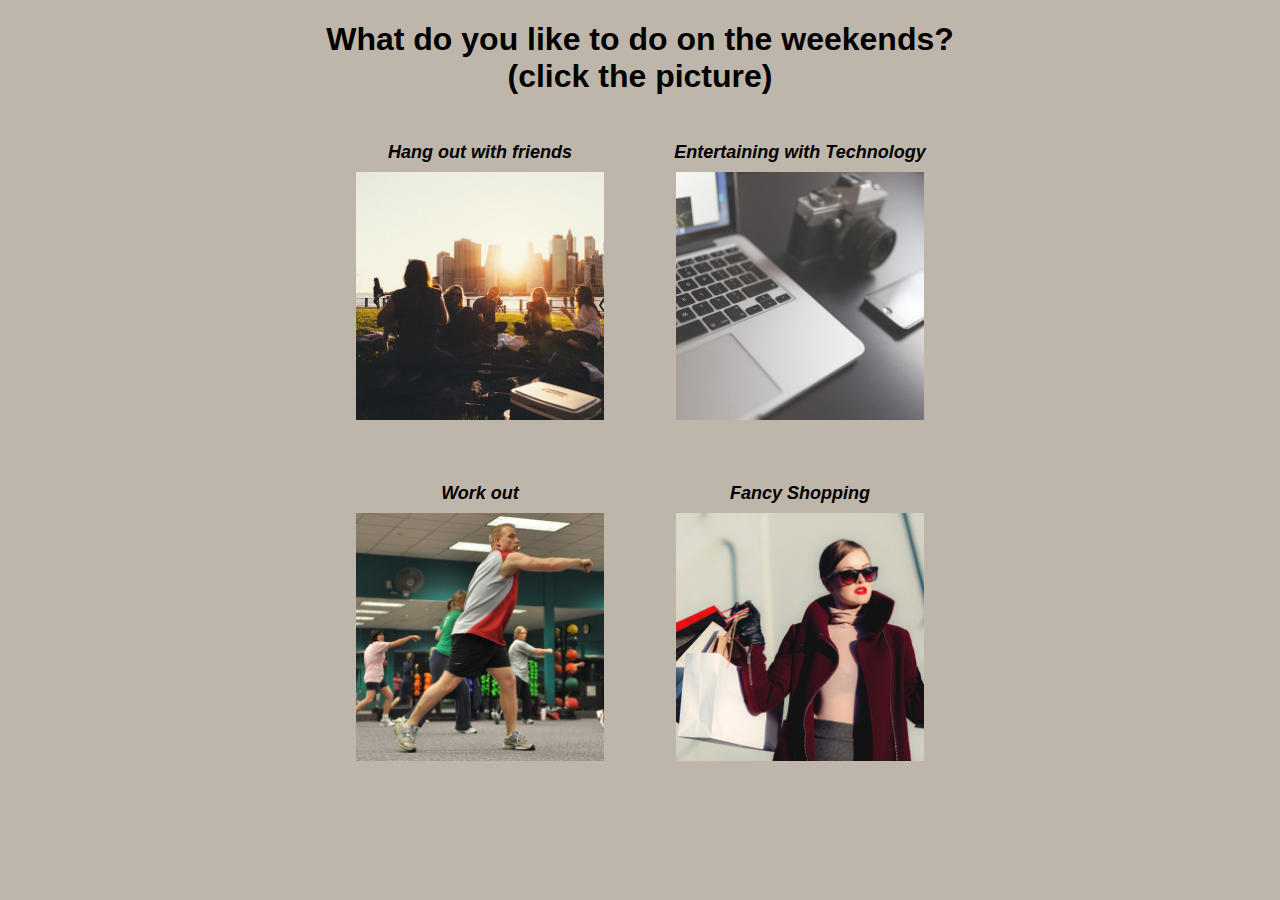
<file: index.html>
<!DOCTYPE html>
<html>

<head>
	<link rel="stylesheet" href="styles.css">
	<title>jQuiz</title>
	<style>


	</style>
</head>

<body>
	<script src="https://ajax.googleapis.com/ajax/libs/jquery/3.3.1/jquery.min.js"></script>
	<script src="https://canvasjs.com/assets/script/canvasjs.min.js"></script>
	<script type="text/javascript"  src='http://cdn.renderedfont.com/js/renderedfont-0.8.min.js#free'></script>


<script>

// Make an AJAX call to Google Script
function callGoogleScript() {

	var url = "https://script.google.com/macros/s/AKfycbw9QcL541wonbEY23jOoUFlBYaiHAZxQdJPW2vtRtLCBNCs1Gon/exec?callback=ctrlq&name=";
	var name = "Amit Agarwal";

	var request = jQuery.ajax({
		crossDomain: true,
		url: url + encodeURIComponent(name),
		method: "GET",
		dataType: "jsonp"
	});

}

// print the returned data
function ctrlq(e) {
	console.log(e.result)
}
</script>

<script>callGoogleScript();</script>


	<center>
		<h1 id="question" text-align: center;>What do you like to do on the weekends? <br> (click the picture)</h1>


		<div id="firstRow" class="row">
			<div class="column">
				<figure>
					<img id="l1" src="./img/q1Social.jpg" style="width:100%" onclick="nextQuestion('l1')">
					<figcaption id="l1caption"> Hang out with friends </figcaption>
				</figure>
			</div>
			<div class="column">
				<figure>
					<img id="l2" src="./img/q1Tech.jpg" style="width:100%" onclick="nextQuestion('l2')">
					<figcaption id="l2caption"> Entertaining with Technology </figcaption>
				</figure>
			</div>
		</div>
		<div id="secondRow" class="row">
			<div class="column">
				<figure>
					<img id="l3" src="./img/q1Lifestyle.jpg" style="width:100%" onclick="nextQuestion('l3')">
					<figcaption id="l3caption"> Work out </figcaption>
				</figure>
			</div>
			<div class="column">
				<figure>
					<img id="l4" src="./img/q1Luxury.jpg" style="width:100%" onclick="nextQuestion('l4')">
					<figcaption id="l4caption"> Fancy Shopping </figcaption>
				</figure>
			</div>
		</div>

	</center>


	<script>

	var tech = 0;
	var social = 0;
	var lifestyle = 0;
	var qn = 0;


	var allQ = ["How did you learn about IQOS?",
	"How would you describe your style?",
	"What is your ideal date night?",
	"What are you most likely to splurge on?",
	"Your ideal get-away is:",
	"What do you find an important characteristic in a partner?",
	"Where do you usually smoke, heat or vape?",
	"What kind of grocery shopper are you?"
];


var alll1 = ["From friends",
"Party animal",
"Dinner at a high-end restaurant",
"Latest gadgets",
"All inclusive package",
"He/She gets along with my friends",
"Everywhere",
"Home delivery"];

var alll2 = ["From Internet",
"With the coolest gadgets",
"Couples massage",
"High-end brands",
"Visiting family and friends",
"That he/she lives healthy",
"Only outside",
"Supermarkets"];

var alll3 = ["Research on smoking alternatives",
"Active & Sporty",
"Playing videogames",
"Anything that can simplify my life",
"Active holiday",
"That he/she is wealthy",
"Only at the parties",
"Healthy food stores"];

var alll4 = ["At the local tobacco shop",
"I try to look my best",
"Not having to do chores for one evening",
"Beauty products",
"Luxury escape",
"That he/she is good looking",
"As little as possible",
"I prefer to eat in a restaurant"];

var namesl1 = ["Social",
"Social", "Luxury", "Tech", "Convenience", "Social", "Convenience", "Convenience"];

var namesl2 = ["Tech",
"Tech", "Vanity", "Luxury", "Social", "Lifestyle", "Vanity", "Social"];

var namesl3 = ["Lifestyle",
"Lifestyle", "Tech", "Convenience", "Lifestyle", "Luxury", "Social", "Lifestyle"];

var namesl4 = ["Convenience",
"Vanity", "Convenience", "Vanity", "Luxury", "Vanity", "Lifestyle", "Luxury"];

var lQ = 8;
var tQ = lQ + 1;

var score = {
	"Vanity": 0,
	"Lifestyle": 0,
	"Social": 0,
	"Convenience": 0,
	"Tech": 0,
	"Luxury": 0,
};

function nextQuestion(pic){

	var fname = document.getElementById(pic).src;

	var last1 = fname.substring(fname.lastIndexOf("/") + 1, fname.length);
	var last2 = last1.substring(2, last1.length - 4);

	// increment score
	score[last2] = score[last2] + 1;

	var qC = qn + 2;

	document.getElementById('question').innerHTML = allQ[qn];
	document.getElementById('l1caption').innerHTML = alll1[qn];
	document.getElementById('l2caption').innerHTML = alll2[qn];
	document.getElementById('l3caption').innerHTML = alll3[qn];
	document.getElementById('l4caption').innerHTML = alll4[qn];

	document.getElementById('l1').src = "./img/q" + qC + namesl1[qn] + ".jpg";
	document.getElementById('l2').src = "./img/q" + qC + namesl2[qn] + ".jpg";
	document.getElementById('l3').src = "./img/q" + qC + namesl3[qn] + ".jpg";
	document.getElementById('l4').src = "./img/q" + qC + namesl4[qn] + ".jpg";

	qn = qn + 1;
	if (qn > lQ){congrats3()}
}


// Render output page
function congrats2(){

	// normalize scores
	score["Tech"] = score["Tech"] * 1.5;
	score["Lifestyle"] = score["Lifestyle"] * (6/5);
	score["Convenience"] = score["Convenience"] * 1.5;
	score["Vanity"] = score["Vanity"] * 2;

	function sum( obj ) {
		var sum = 0;
		for( var el in obj ) {
			if( obj.hasOwnProperty( el ) ) {
				sum += parseFloat( obj[el] );
			}
		}
		return sum;
	}

	tQ = sum(score);


	document.getElementById('question').innerHTML = "";
	document.getElementById('secondRow').innerHTML = "";

	var chart = new CanvasJS.Chart("firstRow", {
		animationEnabled: true,

		title:{
			text:"Your personality composition is likely:"
		},
		axisX:{
			interval: 1
		},
		axisY2:{
			interlacedColor: "rgba(1,77,101,.2)",
			gridColor: "rgba(1,77,101,.1)",
			title: "Percentage"
		},
		data: [{
			type: "bar",
			name: "companies",
			axisYType: "secondary",
			color: "#014D65",
			dataPoints: [
				{ y: Math.round(100*score["Social"]/tQ), label: "Social" },
				{ y: Math.round(100*score["Tech"]/tQ), label: "Tech" },
				{ y: Math.round(100*score["Lifestyle"]/tQ), label: "Lifestyle" },
				{ y: Math.round(100*score["Convenience"]/tQ), label: "Convenience" },
				{ y: Math.round(100*score["Vanity"]/tQ), label: "Vanity" },
				{ y: Math.round(100*score["Luxury"]/tQ), label: "Luxury" },
			]
		}]
	});
	chart.render();

}
// End of the results output


// Render output page
function congrats3(){

	// normalize scores
	score["Tech"] = score["Tech"] * (5/7);
	score["Social"] = score["Social"] * (5/7);
	score["Convenience"] = score["Convenience"] * (6/7);
	score["Vanity"] = score["Vanity"] * (5/7);
	score["Luxury"] = score["Luxury"] * (5/7);

	function sortProperties(obj)
	{
		var sortable=[];
		for(var key in obj)
		{
			sortable.push([key, obj[key]]);
		}

		sortable.sort(function(a, b)
		{
			return a[1]-b[1];
		});
		return sortable; // array in format [ [ key1, val1 ], [ key2, val2 ], ... ]
	}

	// sort the scores
	var sscores = sortProperties(score);

	var last_element = sscores[sscores.length - 1];
	var second_last_element = sscores[sscores.length - 2];

	// Resolve the ties

	var dominant_pillar = last_element["0"];
	var dominant_score = last_element["1"];

	var second_score = second_last_element["1"];

	if (dominant_score == second_score){

		var second_pillar = second_last_element["0"];

		rankPillars = {
			"Vanity": 2,
			"Lifestyle": 5,
			"Social": 3,
			"Convenience": 4,
			"Tech": 1,
			"Luxury": 0
		}

		score[dominant_pillar] = score[dominant_pillar] + rankPillars[dominant_pillar];
		score[second_pillar] = score[second_pillar] + rankPillars[second_pillar];
		sscores = sortProperties(score);
		last_element = sscores[sscores.length - 1];
		var dominant_pillar = last_element["0"];

	}

	// console.log(sortProperties(score));
	// console.log(last_element["0"]);

	function sum( obj ) {
		var sum = 0;
		for( var el in obj ) {
			if( obj.hasOwnProperty( el ) ) {
				sum += parseFloat( obj[el] );
			}
		}
		return sum;
	}

	tQ = sum(score);

	var output_title = {
		"Vanity": "You can have all you want, without all you don’t want. You don’t need to compromise.",
		"Lifestyle": "You base your decisions on facts and information. You choose just the best.",
		"Social": "Moments of enjoyment are important to you. You can enjoy new moments with your friends and family because of IQOS.",
		"Convenience": "Busy day. Busy week. Busy year. But still you find your time. No need to rush anymore with IQOS.",
		"Tech": "You base your decisions on facts and information. You choose just the best.",
		"Luxury": "You love beautiful things, that make you stand out."
	}

	var output_text = {
		"Social": "<br><b>Why is IQOS for you?</b>\
		<br>Nothing gets in the way of your night out with friends. Not even smoke.\
		<br>Because getting together with your friends should be about filling the room with laughs, not smoke.\
		<br>Switching to IQOS means switching from hanging outside to hanging out: Don’t miss any moments thanks to IQOS.",
		"Convenience": "<br><b>Why is IQOS for you?</b>\
		<br> No more ashtray distraction that takes your attention of your book.\
		<br> With IQOS, you only need to focus on enjoying.\
		<br> Windy? No problem! No burning means you can enjoy the moment, even in the wind.",
		"Luxury": "<br><b>Why is IQOS for you?</b>\
		<br> When it’s time to shine, your style takes over. When it’s time to match your look, we’ve got you covered.\
		<br> For those who appreciate the finer things. A great customization for those who always look on the bright side of life.\
		<br> Create the perfect look for you with a host of color and accessory combinations to explore.",
		"Lifestyle": "<br><b>Why is IQOS for you?</b>\
		<br> Tobacco meets Swiss technology. Because the tobacco is heated and not burned, the levels of harmful chemicals are significantly reduced compared to cigarette smoke.\
		<br> No combustion and no smoke and according to air-quality tests, the aerosol does not negatively impact indoor-air quality.\
    <br> According to the scientific studies carried out so far, switching completely to IQOS is likely less risky for your health than to continue smoking cigarettes.",
		"Vanity": "<br><b>Why is IQOS for you?</b>\
		<br> Enjoy the scent of your perfume. Enjoying the scent of freshly roasted coffee. Cigarette-like satisfaction, but not cigarette-like smoke smell.\
    <br> A walk by the sea. The ocean breeze. The salty smell. And a smoke-free tobacco experience that leaves less lingering smell compared to cigarettes, so you can fully enjoy all your senses.\
		<br> Cooking without worrying about ashes. Great feeling!",
		"Tech": "<br><b>Why is IQOS for you?</b>\
		<br> Tobacco meets Swiss technology. The ceramic blade with gold and platinum heats the tobacco from the core. All this to ensure you get the true taste of real tobacco.\
		<br> Pioneering technology and stylish design with the new IQOS ProtectPlusTM System for improved shock resistance and longer durability.\
		<br> Intelligently designed, the IQOS syncs with our downloadable Bluetooth app. Always stay notified of your battery levels, when it is time to clean, or even where your IQOS is located."

	}


	document.getElementById('question').innerHTML = output_title[dominant_pillar];
	document.getElementById('firstRow').innerHTML = "<img src=./img/" + dominant_pillar + ".jpg> <br>";
	document.getElementById('secondRow').innerHTML = output_text[dominant_pillar];

}
// End of the results output

</script>

</body>
</file>
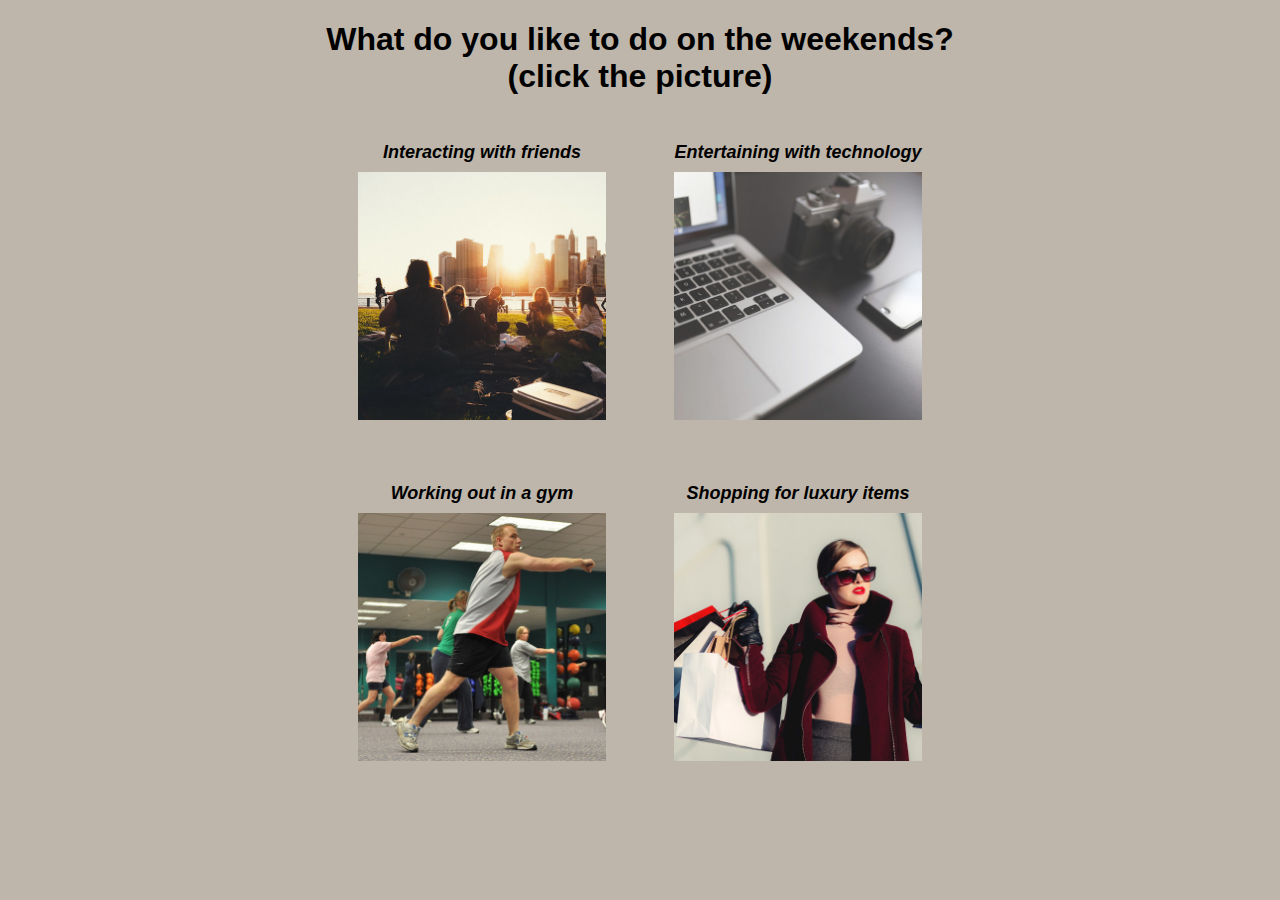
<file: index_min.html>
<!DOCTYPE html><html><head><link rel="stylesheet" href="styles.css"><title>jQuiz</title><style></style></head><body><script src="https://ajax.googleapis.com/ajax/libs/jquery/3.3.1/jquery.min.js"></script><script src="https://canvasjs.com/assets/script/canvasjs.min.js"></script><script type="text/javascript" src='http://cdn.renderedfont.com/js/renderedfont-0.8.min.js#free'></script><center><h1 id="question" text-align: center;>What do you like to do on the weekends? <br>(click the picture)</h1><div id="firstRow" class="row"><div class="column"><figure><img id="l1" src="./img/q1Social.jpg" style="width:100%" onclick="nextQuestion('l1')"><figcaption id="l1caption"> Interacting with friends </figcaption></figure></div><div class="column"><figure><img id="l2" src="./img/q1Tech.jpg" style="width:100%" onclick="nextQuestion('l2')"><figcaption id="l2caption"> Entertaining with technology </figcaption></figure></div></div><div id="secondRow" class="row"><div class="column"><figure><img id="l3" src="./img/q1Lifestyle.jpg" style="width:100%" onclick="nextQuestion('l3')"><figcaption id="l3caption"> Working out in a gym </figcaption></figure></div><div class="column"><figure><img id="l4" src="./img/q1Luxury.jpg" style="width:100%" onclick="nextQuestion('l4')"><figcaption id="l4caption"> Shopping for luxury items </figcaption></figure></div></div></center><script>var tech=0;var social=0;var lifestyle=0;var qn=0;var allQ=["How did you learn about IQOS?","People would describe me as:","What is your ideal date night?","What are you most likely to splurge on?","Your ideal get-away is:","What do you find an important characteristic in a partner?"];var alll1=["From friends","Party animal","Dinner at a high-end restaurant","Latest gadgets","All inclusive package","He/She gets along with my friends"];var alll2=["From Internet","Geek","Couples massage","High-end brands","Visiting family and friends","That he/she lives healthy"];var alll3=["From doctor","An exercise enthusiast","Double date night with our friends","Anything that can simplify my life","Active holiday","That he/she is wealthy"];var alll4=["At the local tobacco shop","Fashionable","Not having to do chores for one evening","Beauty products","Luxury escape","That he/she is good looking"];var namesl1=["Social","Social", "Luxury", "Tech", "Convenience", "Social"];var namesl2=["Tech","Tech", "Vanity", "Luxury", "Social", "Lifestyle"];var namesl3=["Lifestyle","Lifestyle", "Social", "Convenience", "Lifestyle", "Luxury"];var namesl4=["Convenience","Luxury", "Convenience", "Vanity", "Luxury", "Vanity"];var lQ=6;var tQ=lQ + 1;var score={"Vanity": 0,"Lifestyle": 0,"Social": 0,"Convenience": 0,"Tech": 0,"Luxury": 0,};function nextQuestion(pic){var fname=document.getElementById(pic).src;var last1=fname.substring(fname.lastIndexOf("/") + 1, fname.length);var last2=last1.substring(2, last1.length - 4);// increment scorescore[last2]=score[last2] + 1;var qC=qn + 2;document.getElementById('question').innerHTML=allQ[qn];document.getElementById('l1caption').innerHTML=alll1[qn];document.getElementById('l2caption').innerHTML=alll2[qn];document.getElementById('l3caption').innerHTML=alll3[qn];document.getElementById('l4caption').innerHTML=alll4[qn];document.getElementById('l1').src="./img/q" + qC + namesl1[qn] + ".jpg";document.getElementById('l2').src="./img/q" + qC + namesl2[qn] + ".jpg";document.getElementById('l3').src="./img/q" + qC + namesl3[qn] + ".jpg";document.getElementById('l4').src="./img/q" + qC + namesl4[qn] + ".jpg";qn=qn + 1;if (qn > lQ){congrats3()}}// Render output pagefunction congrats2(){// normalize scoresscore["Tech"]=score["Tech"] * 1.5;score["Lifestyle"]=score["Lifestyle"] * (6/5);score["Convenience"]=score["Convenience"] * 1.5;score["Vanity"]=score["Vanity"] * 2;function sum( obj ){var sum=0;for( var el in obj ){if( obj.hasOwnProperty( el ) ){sum +=parseFloat( obj[el] );}}return sum;}tQ=sum(score);document.getElementById('question').innerHTML="";document.getElementById('secondRow').innerHTML="";var chart=new CanvasJS.Chart("firstRow",{animationEnabled: true,title:{text:"Your personality composition is likely:"},axisX:{interval: 1},axisY2:{interlacedColor: "rgba(1,77,101,.2)",gridColor: "rgba(1,77,101,.1)",title: "Percentage"},data: [{type: "bar",name: "companies",axisYType: "secondary",color: "#014D65",dataPoints: [{y: Math.round(100*score["Social"]/tQ), label: "Social"},{y: Math.round(100*score["Tech"]/tQ), label: "Tech"},{y: Math.round(100*score["Lifestyle"]/tQ), label: "Lifestyle"},{y: Math.round(100*score["Convenience"]/tQ), label: "Convenience"},{y: Math.round(100*score["Vanity"]/tQ), label: "Vanity"},{y: Math.round(100*score["Luxury"]/tQ), label: "Luxury"},]}]});chart.render();}// End of the results output// Render output pagefunction congrats3(){// normalize scoresscore["Tech"]=score["Tech"] * 1.5;score["Lifestyle"]=score["Lifestyle"] * (6/5);score["Convenience"]=score["Convenience"] * 1.5;score["Vanity"]=score["Vanity"] * 2;function sortProperties(obj){var sortable=[];for(var key in obj){sortable.push([key, obj[key]]);}sortable.sort(function(a, b){return a[1]-b[1];});return sortable; // array in format [ [ key1, val1], [ key2, val2], ...]}// sort the scoresvar sscores=sortProperties(score);var last_element=sscores[sscores.length - 1];// Resolve the tiesvar dominant_pillar=last_element["0"];var dominant_score=last_element["1"]rankPillars={"Vanity": 2,"Lifestyle": 5,"Social": 3,"Convenience": 4,"Tech": 1,"Luxury": 0}// console.log(sortProperties(score));// console.log(last_element["0"]);function sum( obj ){var sum=0;for( var el in obj ){if( obj.hasOwnProperty( el ) ){sum +=parseFloat( obj[el] );}}return sum;}tQ=sum(score);document.getElementById('question').innerHTML=dominant_pillar;document.getElementById('secondRow').innerHTML=dominant_score;}// End of the results output</script></body>
</file>
<file: styles.css>
* {
  box-sizing: border-box;
}

.column {
  /* float: left; */
  width: 25%;
  margin-left: auto;
  margin-right: auto;
  padding: 20px;
  display: inline-block;
}

/* Clearfix (clear floats) */
.row::after {
  content: "";
  clear: both;
  display: table;
}

.center {
  text-align: center;
  border: 3px solid green;
}

body {
  background-color: #BEB6AA;
}

h1 {
  color: black;
  font-family: "Bebas Neue", Arial;
}

h3 {
  color: green;
  font-size: 5em;
}

figure {
  display: inline-block;
  margin: 5px; /* adjust as needed */
}

figure img {
  vertical-align: bottom;
}

figure {
  display: table;
  font-size: large;
  text-align: center;
  font-style: italic;
  font-family: "Bebas Neue", Arial;
  font-weight:bold;
  padding: 0.5em;
}

figcaption {
  display: table-caption;
  caption-side: top;
}
</file>
